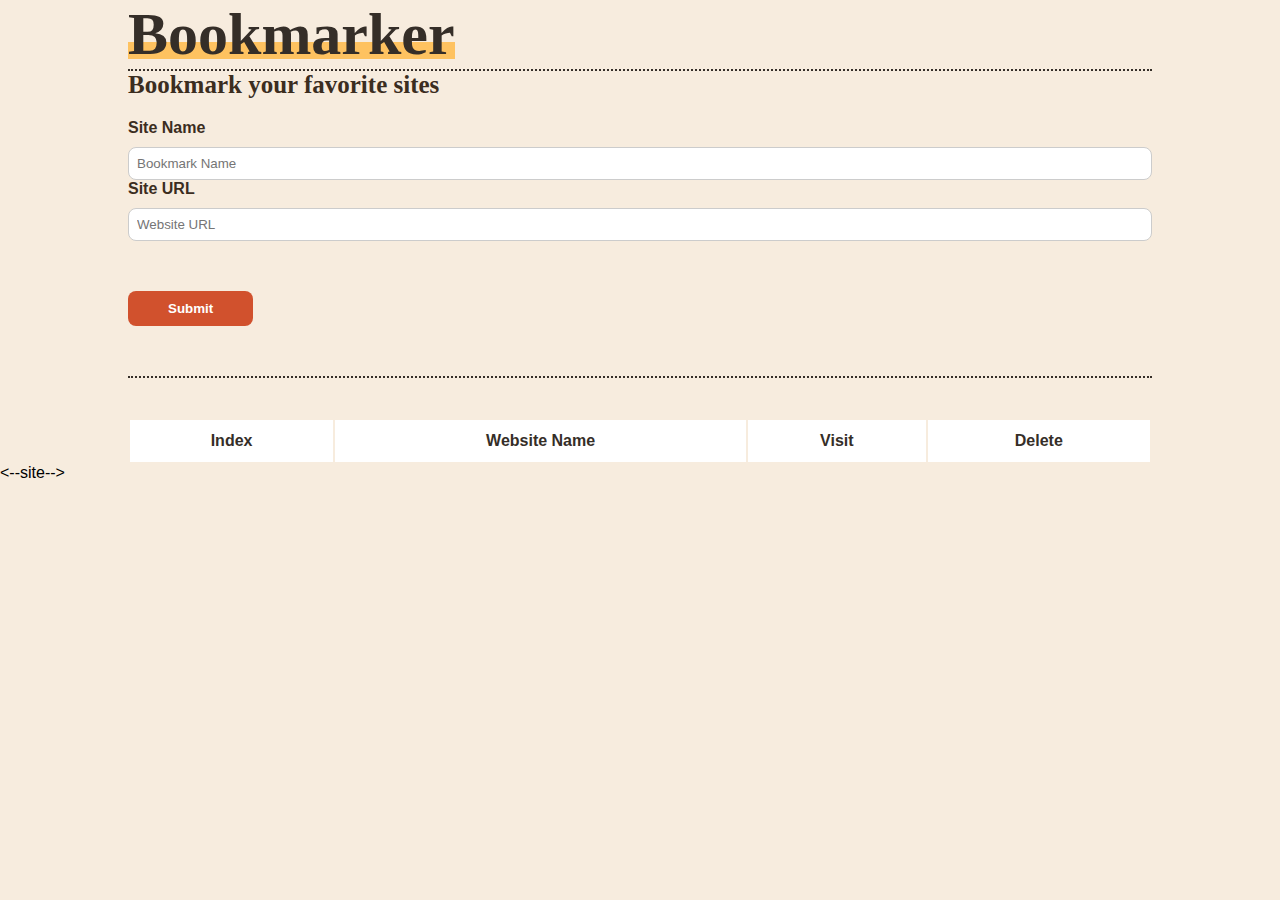
<file: index.html>
<!DOCTYPE html>
<html lang="en">
<head>
  <meta charset="UTF-8">
  <meta name="viewport" content="width=device-width, initial-scale=1.0">
  <title>Bookmarker</title>
  <link rel="stylesheet" href="b.css">

</head>
<body>

  <div class="container py-5">
    <h1 class="text-center">Bookmarker</h1>
    <div class="bookmark-body my-4 p-4">
      <h2><i class="fa-solid fa-bookmark"></i> Bookmark your favorite sites <i class="fa-solid fa-bookmark"></i></h2>

      <div class="form-group mb-3">
        <label for="bookmarkName"><i class="fa-solid fa-book"></i> Site Name</label>
        <input type="text" id="bookmarkName" placeholder="Bookmark Name" class="form-control">
      </div>

      <div class="form-group mb-3">
        <label for="bookmarkURL"><i class="fa-solid fa-link"></i> Site URL</label>
        <input type="text" id="bookmarkURL" placeholder="Website URL" class="form-control">
      </div>

      <button id="submitBtn" class="btn">Submit</button>
    </div>

    <table class="table" id="bookmarkTable">
      <thead>
        <tr>
          <th>Index</th>
          <th>Website Name</th>
          <th>Visit</th>
          <th>Delete</th>
        </tr>
      </thead>
      <tbody id="tableContent"></tbody>
    </table>
  </div>

<script src="main.js"></script>
</body>
</html>
<--site-->
</file>
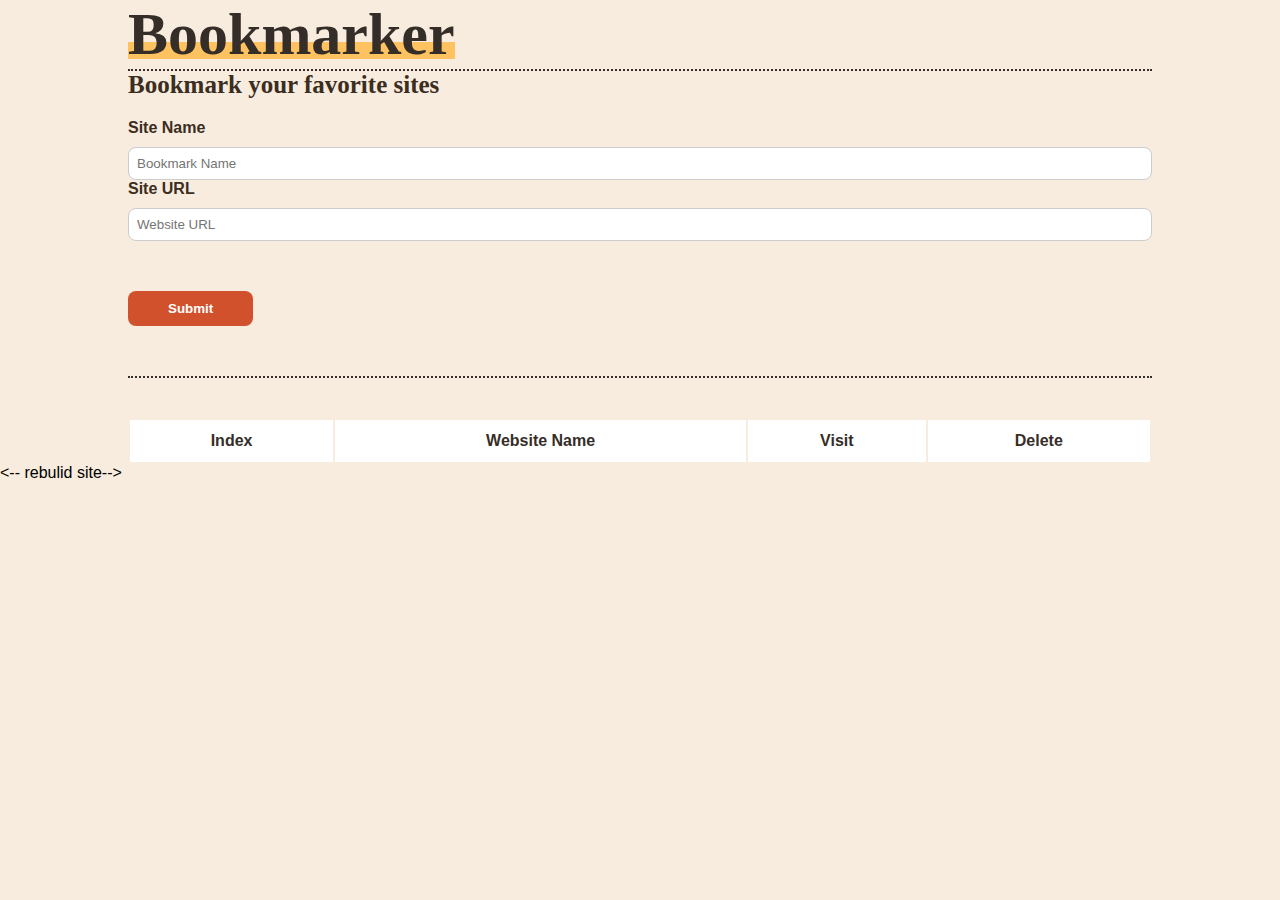
<file: m.html>
<!DOCTYPE html>
<html lang="en">
<head>
  <meta charset="UTF-8">
  <meta name="viewport" content="width=device-width, initial-scale=1.0">
  <title>Bookmarker</title>
  <link rel="stylesheet" href="b.css">

</head>
<body>

  <div class="container py-5">
    <h1 class="text-center">Bookmarker</h1>
    <div class="bookmark-body my-4 p-4">
      <h2><i class="fa-solid fa-bookmark"></i> Bookmark your favorite sites <i class="fa-solid fa-bookmark"></i></h2>

      <div class="form-group mb-3">
        <label for="bookmarkName"><i class="fa-solid fa-book"></i> Site Name</label>
        <input type="text" id="bookmarkName" placeholder="Bookmark Name" class="form-control">
      </div>

      <div class="form-group mb-3">
        <label for="bookmarkURL"><i class="fa-solid fa-link"></i> Site URL</label>
        <input type="text" id="bookmarkURL" placeholder="Website URL" class="form-control">
      </div>

      <button id="submitBtn" class="btn">Submit</button>
    </div>

    <table class="table" id="bookmarkTable">
      <thead>
        <tr>
          <th>Index</th>
          <th>Website Name</th>
          <th>Visit</th>
          <th>Delete</th>
        </tr>
      </thead>
      <tbody id="tableContent"></tbody>
    </table>
  </div>

<script src="main.js"></script>
</body>
</html>
<-- rebulid site-->
</file>
<file: b.css>
* {
  box-sizing: border-box;
  margin: 0;
  padding: 0;
}

body {
  font-family: "PT Sans", sans-serif;
  background-color: #f7ecde;
}

.container {
  width: 80%;
  margin: auto;
}

h1 {
  font-family: "Pacifico", cursive;
  font-size: 60px;
  color: #352e28;
  position: relative;
  display: inline-block;
}

h1::before {
  content: "";
  position: absolute;
  width: 100%;
  height: 25%;
  left: 0;
  bottom: 10px;
  background-color: #fec260;
  z-index: -1;
  transition: all 0.3s;
}

h1:hover::before {
  height: 60%;
}

.bookmark-body {
  border-top: 2px dotted #352e28;
  border-bottom: 2px dotted #352e28;
}

h2 {
  font-family: "Righteous", cursive;
  font-size: 25px;
  color: #3b2d1f;
  margin-bottom: 20px;
}

.form-group label {
  font-weight: bold;
  color: #3b2d1f;
  display: block;
  margin-bottom: 10px;
}

.form-control {
  width: 100%;
  padding: 8px;
  border-radius: 8px;
  border: 1px solid #ccc;
}

.btn {
  margin: 50px 0;
  background-color: #d1512d;
  color: white;
  border: none;
  padding: 10px 40px;
  border-radius: 8px;
  cursor: pointer;
  font-weight: bold;
  transition: 0.3s;
}

.btn:hover {
  background-color: #a0351d;
}

.table {
  width: 100%;
  text-align: center;
  margin-top: 40px;
}

.table thead {
  background-color:#fff;
  color: #352e28;
}

.table th,
.table td {
  padding: 12px;
}

.visit-btn {
  background-color: #9eb23b;
  color: white;
  border: none;
  padding: 6px 16px;
  border-radius: 6px;
  cursor: pointer;
  transition: 0.3s;
}

.visit-btn:hover {
  background-color: #6e8020;
}

.delete-btn {
  background-color: #eb1d36;
  color: white;
  border: none;
  padding: 6px 16px;
  border-radius: 6px;
  cursor: pointer;
  transition: 0.3s;
}

.delete-btn:hover {
  background-color: #a31325;
}
</file>
